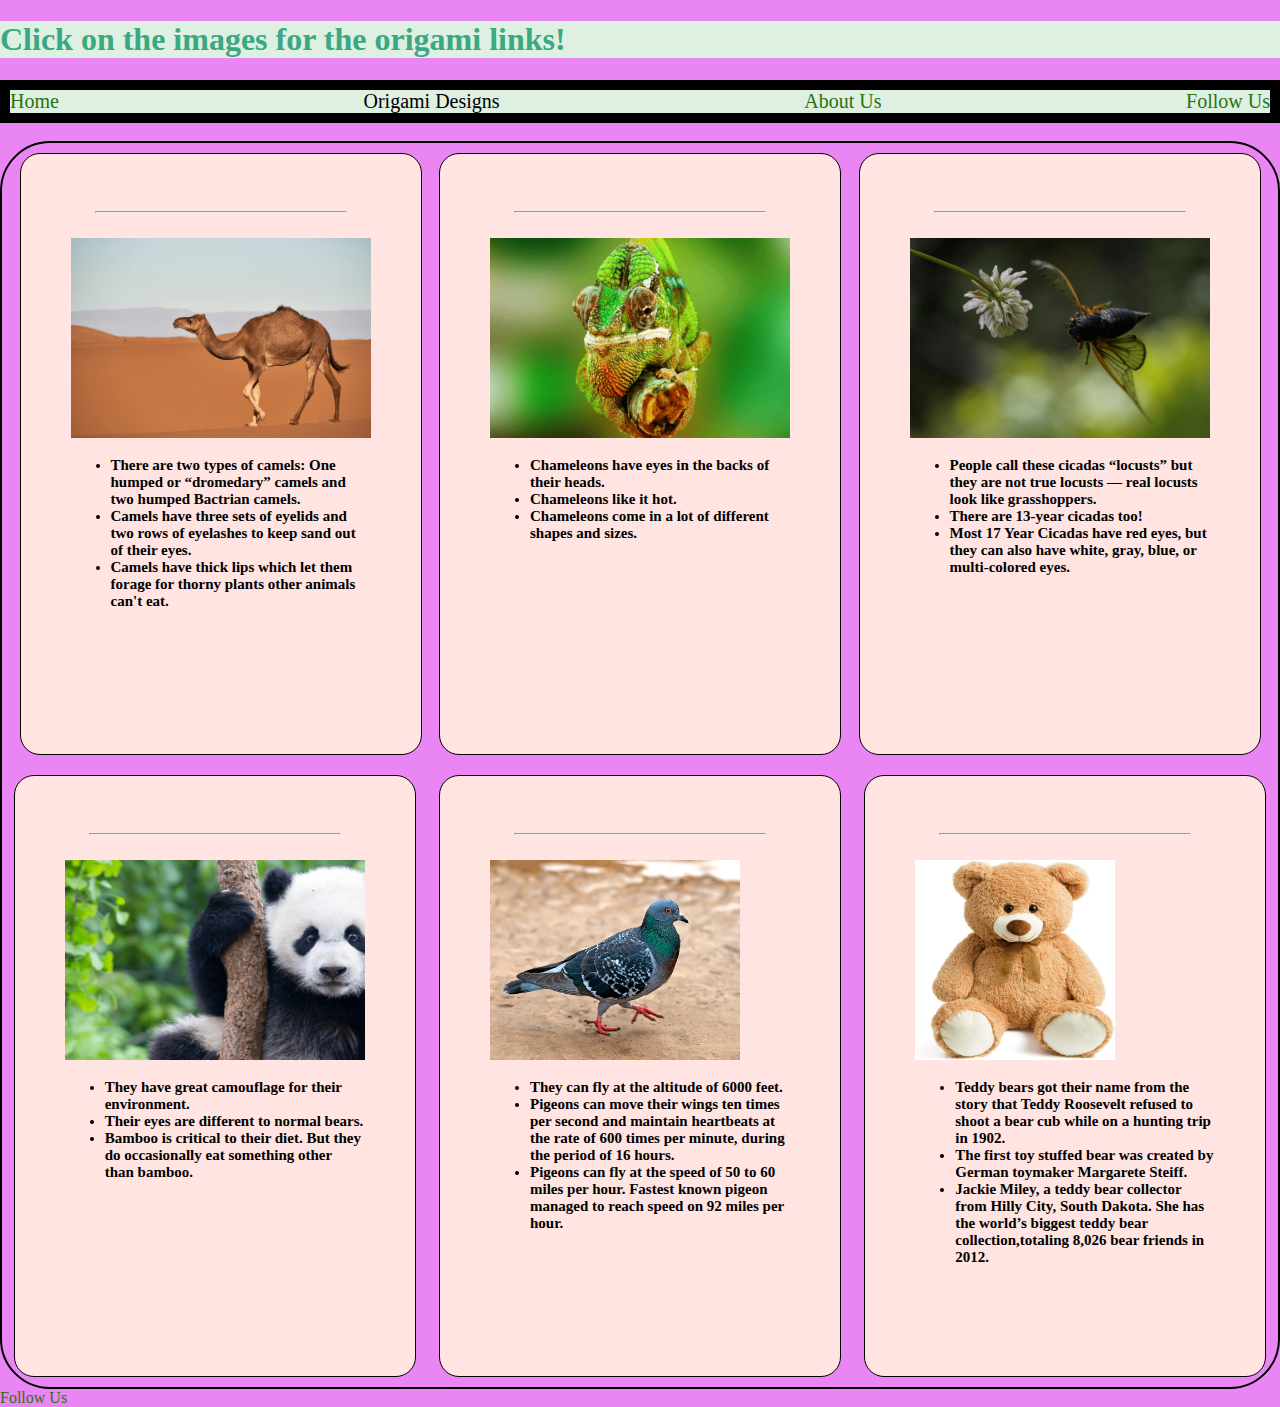
<file: index.html>
<!DOCTYPE html>
<html>

<head>
    <title>Origami Designs!!!</title>
    <link rel="stylesheet" type="text/css" href="style.css">
</head>

<body>
    <h1>Click on the images for the origami links!</h1>

    <div class="header">
        <div class="menu">
            <div><a href="index.html" target="_blank">Home</a></div>
            <div>Origami Designs</div>
            <div><a href="about.html" target="_blank">About Us</a></div>
            <div><a href="followus.html" target="_blank">Follow Us</a></div>
        </div>
    </div>

    <div class="bodyImg"></div>

    <BR />

    <div class="grid">
        <BR />
        <div class="origami">
            <hr width=250px> <BR />
            <div class="title">
                <p>Camel</p>
                <a href="https://origami.me/camel/" target="_blank">
                    <img src="Camel.png" height="200" width="300"></a>
                <ul>
                    <li>There are two types of camels: One humped or “dromedary” camels and two humped Bactrian camels.
                    </li>
                    <li>Camels have three sets of eyelids and two rows of eyelashes to keep sand out of their eyes.</li>
                    <li>Camels have thick lips which let them forage for thorny plants other animals can't eat.</li>
                </ul>
            </div>
        </div>

        <BR />
        <div class="origami">
            <hr width=250px> <BR />
            <div class="title">
                <p>Chameleon</p>
                <a href="https://origami.me/chameleon/" target="_blank">
                    <img src="Chameleon.png" height="200" width="300"></a>
                <ul>
                    <li>Chameleons have eyes in the backs of their heads.</li>
                    <li>Chameleons like it hot.</li>
                    <li>Chameleons come in a lot of different shapes and sizes.</li>
                </ul>
            </div>
        </div>

        <BR />
        <div class="origami">
            <hr width=250px> <BR />
            <div class="title">
                <p>Flying Cicada</p>
                <a href="https://origami.me/flying-cicada/" target="_blank">
                    <img src="Flying Cicada.png" height="200" width="300"></a>
                <ul>
                    <li>People call these cicadas “locusts” but they are not true locusts — real locusts look like
                        grasshoppers.</li>
                    <li>There are 13-year cicadas too!</li>
                    <li>Most 17 Year Cicadas have red eyes, but they can also have white, gray, blue,
                        or multi-colored eyes.</li>
                </ul>
            </div>
        </div>

        <BR />
        <div class="origami">
            <hr width=250px> <BR />
            <div class="title">
                <p>Panda</p>
                <a href="https://origami.me/panda/" target="_blank">
                    <img src="Panda.png" height="200" width="300"></a>
                <ul>
                    <li>They have great camouflage for their environment.</li>
                    <li>Their eyes are different to normal bears.</li>
                    <li>Bamboo is critical to their diet. But they do occasionally eat something other than bamboo.</li>
                </ul>
            </div>
        </div>

        <BR />
        <div class="origami">
            <hr width=250px> <BR />
            <div class="title">
                <p>Pigeon</p>
                <a href="https://origami.me/pigeon/" target="_blank">
                    <img src="Pigeon.png" height="200" width="250"></a>
                <ul>
                    <li>They can fly at the altitude of 6000 feet.</li>
                    <li>Pigeons can move their wings ten times per second and maintain heartbeats at the rate of 600
                        times
                        per minute, during the period of 16 hours.</li>
                    <li>Pigeons can fly at the speed of 50 to 60 miles per hour. Fastest known pigeon managed to reach
                        speed
                        on 92 miles per hour.</li>
                </ul>
            </div>
        </div>

        <BR />
        <div class="origami">
            <hr width=250px> <BR />
            <div class="title">
                <p>Teddy Bear</p>
                <a href="https://origami.me/teddy-bear/" target="_blank">
                    <img src="Teddy Bear.png" height="200" width="200"></a>
                <ul>
                    <li>Teddy bears got their name from the story that Teddy Roosevelt refused to shoot a bear cub while
                        on
                        a hunting trip in 1902.</li>
                    <li>The first toy stuffed bear was created by German toymaker Margarete Steiff.</li>
                    <li>Jackie Miley, a teddy bear collector from Hilly City, South Dakota. She has the world’s biggest
                        teddy
                        bear collection,totaling 8,026 bear friends in 2012. </li>
                </ul>
            </div>
        </div>
    </div>

    <a href="followus.html" target="_blank">Follow Us</a> <BR />
</body>

</html>
</file>
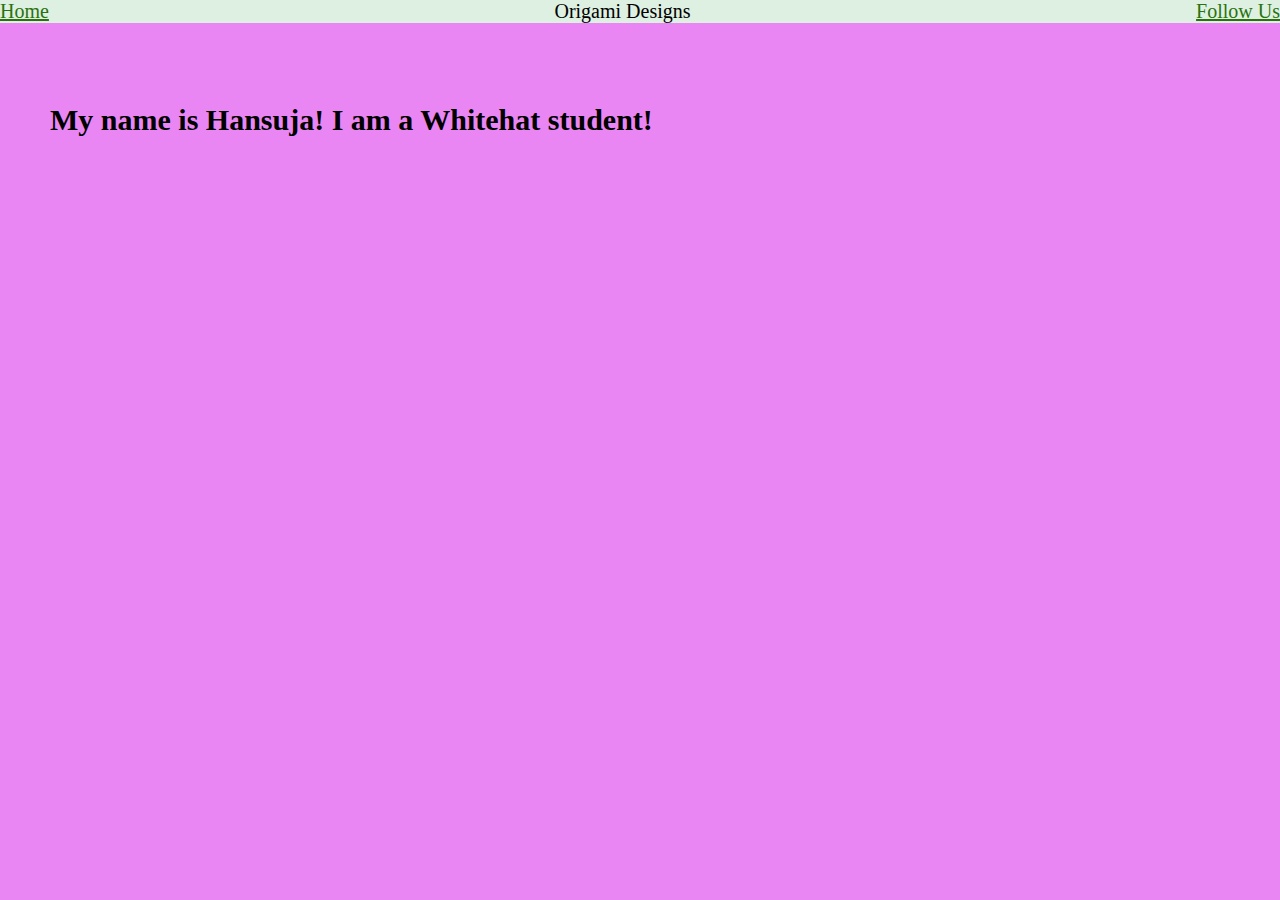
<file: about.html>
<!DOCTYPE html>
<html>

<head>
    <title>Origami Designs!!!</title>
    <link rel="stylesheet" type="text/css" href="other.css">
</head>

<div class="menu">
    <div><a href="index.html" target="_blank">Home</a></div>
    <div>Origami Designs</div>
    <div><a href="followus.html" target="_blank">Follow Us</a></div>
</div>

<div class="extra">

    <head>
        <title>About me</title>
    </head>

    <body>
        <h1>My name is Hansuja! I am a Whitehat student!</h1>
    </body>
</div>

</html>
</file>
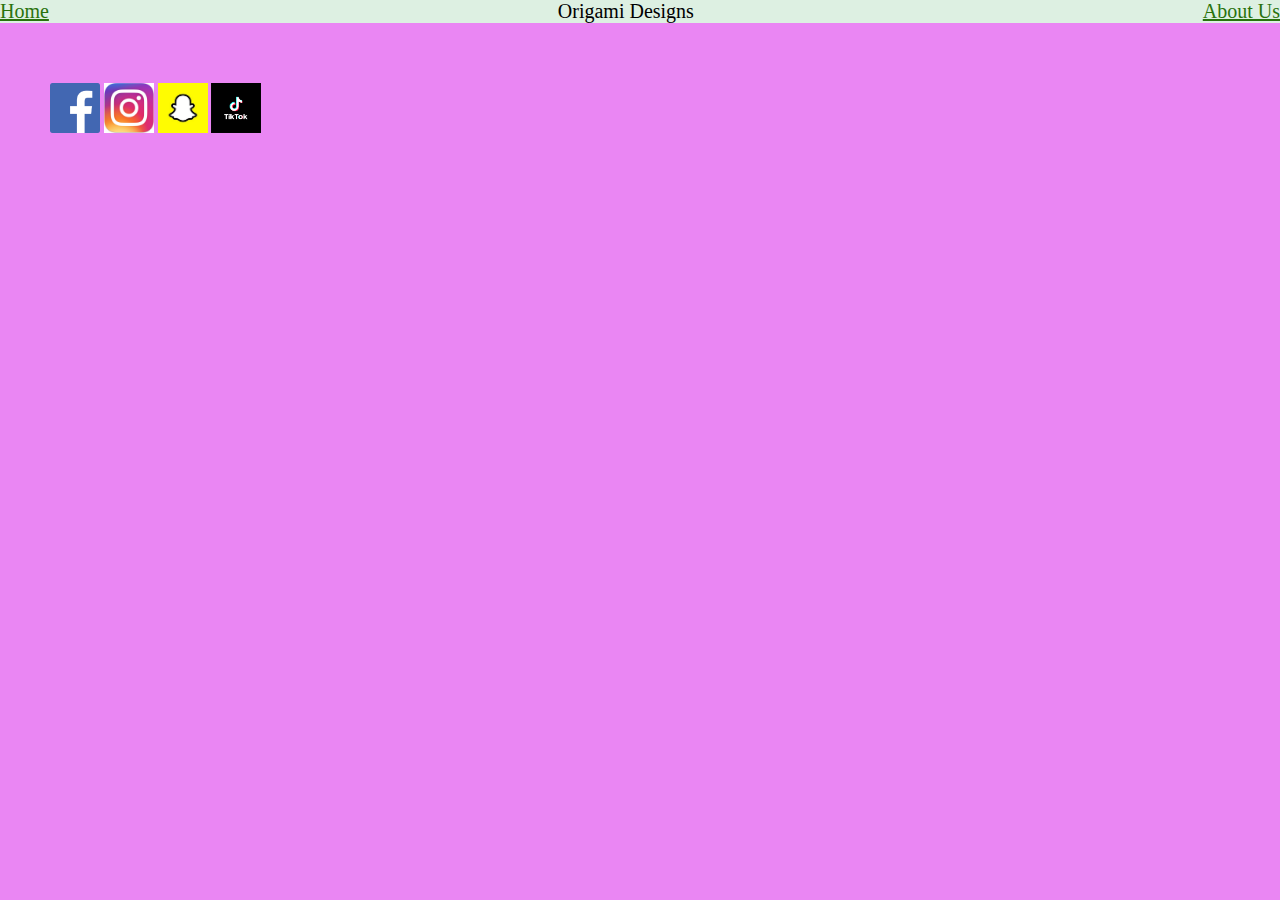
<file: followus.html>
<!DOCTYPE html>
<html>

<head>
    <title>Origami Designs!!!</title>
    <link rel="stylesheet" type="text/css" href="other.css">
</head>

<div class="menu">
    <div><a href="index.html" target="_blank">Home</a></div>
    <div>Origami Designs</div>
    <div><a href="about.html" target="_blank">About Us</a></div>
</div>

<div class="extra">
    <a href="https://www.facebook.com/"><img src="Facebook.png" height="50" width="50"></a>
    <a href="https://www.instagram.com/"><img src="Insta.jpg" height="50" width="50"></a>
    <a href="https://www.snapchat.com/"><img src="Snapchat.jpg" height="50" width="50"></a>
    <a href="https://www.tiktok.com/"><img src="Tik tok.png" height="50" width="50"></a>
</div>
</file>
<file: style.css>
.header {
    display: flex;
    justify-content: space-between;
    background-color: #000000;
    padding: 10px;
    font-size: 20px;
    font-family: sans-serif;
    font-weight: 400;
    color: #29720c;
    flex-flow: column;
}

a:link {
    color: #29720c;
    text-decoration: none;
}

a:visited {
    color: rgb(59, 167, 131);
    text-decoration: none
}

.intro {
    background-color: mistyrose;
    border: 2px solid black;
    border-radius: 20px;
}

h1 {
    background-color: rgb(221, 240, 226);
    color: rgb(59, 167, 131);
    font-family: cursive;
}

.menu {
    background-color: rgb(221, 240, 226);
    display: flex;
    justify-content: space-between;
    font-size: 20px;
    font-family: cursive;
    font-weight: 400;
    color: black;
}

body {
    font-family: cursive;
    background-color: rgb(234, 134, 243);
    font-size: medium;
    margin: 0px;
}

.grid {
    border: 2px solid #000000;
    border-radius: 50px;
    display: flex;
    flex-wrap: wrap;
    justify-content: space-evenly;
}

.origami {
    border: 1px solid black;
    border-radius: 20px;
    margin-top: 10px;
    margin-bottom: 10px;
    width: 300px;
    height: 500px;
    padding: 50px;
    background-color: mistyrose;
    opacity: 1;
    font-size: 15px;
    font-weight: bold;
}

.origami:hover {
    opacity: 0.5;
}

.title {
    position: relative;
}

.title:hover {
    opacity: 1;
}

.title:hover p {
    opacity: 1;
}

.title:hover img {
    opacity: 1;
}

.title p {
    position: absolute;
    top: 25%;
    left: 50%;
    transform: translate(-50%, -50%);
    opacity: 0;
    border: solid;
}

p,
h2 {
    text-align: center;
    font-size: 30px;
    font-family: cursive;
    text-decoration: underline;
    color: #ffffff;
    background-color: #2abb8b;
    border-style: groove;
    border-color: #b39329;
    box-shadow: #363b39;
}
</file>
<file: other.css>
body {
    font-family: cursive;
    background-color: rgb(234, 134, 243);
    font-size: medium;
    margin: 0px;
}

a:link {
    color: #29720c;
}

a:visited {
    color: rgb(59, 167, 131);
}

.menu {
    background-color: rgb(221, 240, 226);
    display: flex;
    justify-content: space-between;
    font-size: 20px;
    font-family: cursive;
    font-weight: 400;
    color: black;
}

.extra {
    margin-top: 10px;
    margin-bottom: 10px;
    width: 750px;
    height: 250px;
    padding: 50px;
    opacity: 1;
    font-size: 15px;
    font-weight: bold;
}
</file>
